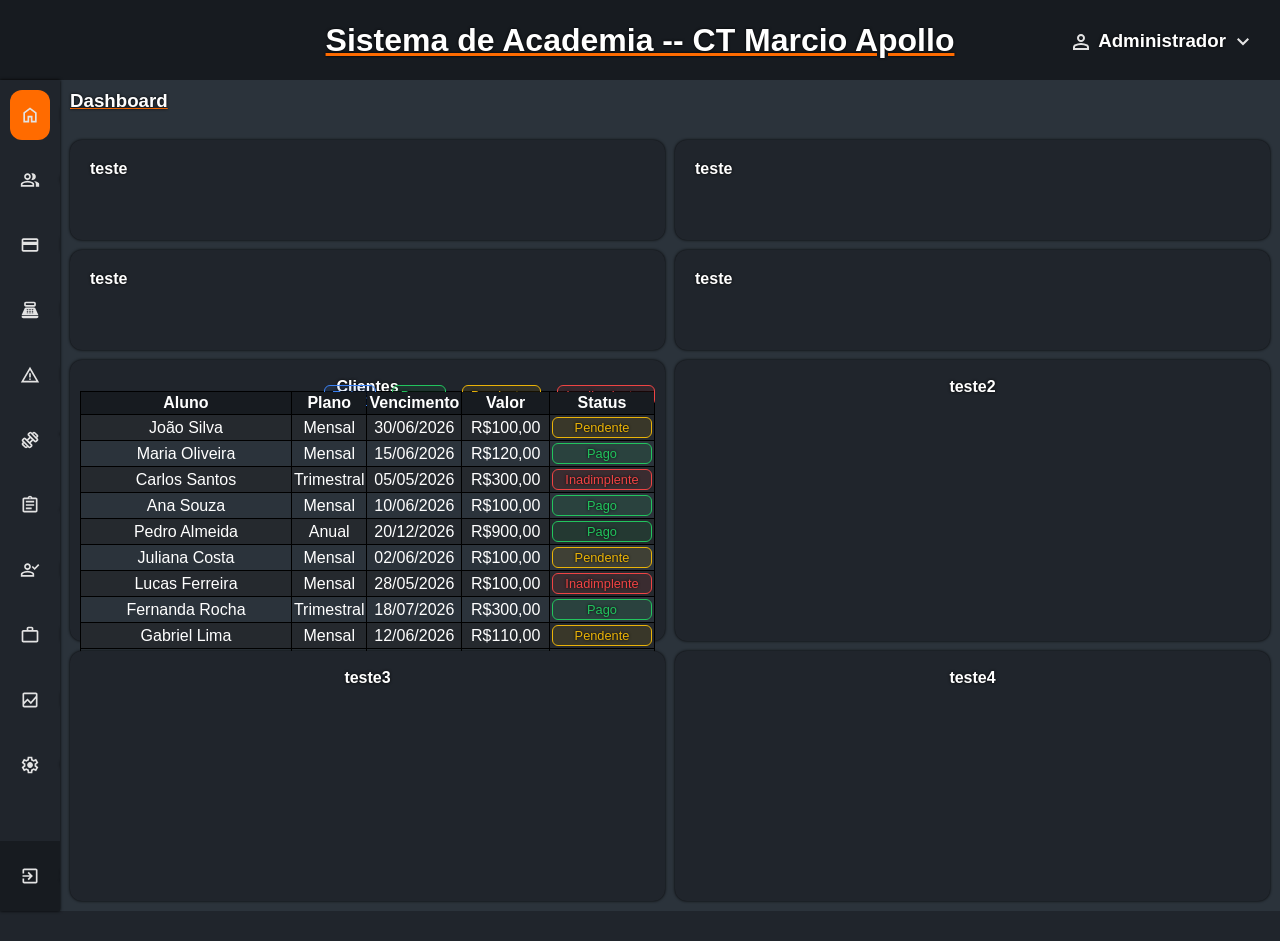
<file: index.html>
<!DOCTYPE html>
<html lang="pt-br">

<head>
    <meta charset="UTF-8">
    <meta name="viewport" content="width=device-width, initial-scale=1.0">
    <title>Sistema Academia</title>
    <link rel="shortcut icon" href="arquivos\imagens\favicon.png" type="image/x-icon">
    <link rel="stylesheet" href="dashboard.css">
</head>

<body>
    <header>
        <section class="cabecalho">
            <h1>Sistema de Academia -- CT Marcio Apollo</h1>
            <h3 id="cabecaLogin"> <img src="arquivos/imagens/personLogin.svg" alt=""> Administrador <img id="imgLoginArrow" src="arquivos\imagens\arrowDown.svg" alt=""></h3>
        </section>
    </header>
    <main>
        <section id="lateralesquerda">
            <h1 class="botoeslateral" id="dashboard"><img src="arquivos/imagens/home.svg" alt="Dashboard">Dashboard</h1>
            <h1 class="botoeslateral"><img src="arquivos/imagens/group.svg" alt="Clientes">Clientes</h1>
            <h1 class="botoeslateral"><img src="arquivos/imagens/card.svg" alt="Planos">Planos</h1>
            <h1 class="botoeslateral"><img src="arquivos/imagens/money.svg" alt="Pagamentos">Pagamentos</h1>
            <h1 class="botoeslateral"><img src="arquivos/imagens/warning.svg" alt="Inadimplência">Inadimplência</h1>
            <h1 class="botoeslateral"><img src="arquivos/imagens/halter.svg" alt="Treinos">Treinos</h1>
            <h1 class="botoeslateral"><img src="arquivos/imagens/prancheta.svg" alt="Avaliação">Avaliação</h1>
            <h1 class="botoeslateral"><img src="arquivos/imagens/personCheck.svg" alt="Frequência">Frequência</h1>
            <h1 class="botoeslateral"><img src="arquivos/imagens/work.svg" alt="Funcionários">Funcionários</h1>
            <h1 class="botoeslateral"><img src="arquivos/imagens/relatorios.svg" alt="Relatórios">Relatórios</h1>
            <h1 class="botoeslateral"><img src="arquivos/imagens/settings.svg" alt="Configuração">Configuração</h1>
            <h1 id="sair"><img src="arquivos/imagens/sair.svg" alt="Sair">Sair</h1>
        </section>
        <section id="conteudo">
            <section class="cardunico">
                <h1>Dashboard</h1>
            </section>
            <section class="cards">
                <section id="alunosativos">
                    <h1>teste</h1>
                </section>
                <section id="inadimplentes">
                    <h1>teste</h1>
                </section>
                <section id="recebimentos">
                    <h1>teste</h1>
                </section>
                <section id="vencimentos">
                    <h1>teste</h1>
                </section>
            </section>
            <section class="cards-grandes">
                <section id="card1">
                    <h1>Clientes</h1>
                    <div class="badges">
                        <button class="blue" id="bluehover">Todos</button>
                        <button class="green" id="greenhover">Pagos</button>
                        <button class="yellow" id="yellowhover">Pendentes</button>
                        <button class="red" id="redhover">Inadimplentes</button>
                    </div>
                    <section id="card11">
                        <div id="listaclientes">
                            <table id="tabelalistaclientes">
                                <thead>
                                    <tr>
                                        <th id="tabelaNomes">Aluno</th>
                                        <th id="tabelaPlano">Plano</th>
                                        <th id="tabelaVencimento">Vencimento</th>
                                        <th id="tabelaValor">Valor</th>
                                        <th id="tabelaStatus">Status</th>
                                    </tr>
                                </thead>
                                <tbody>
                                    <tr>
                                        <td id="tabelaNomeAluno">João Silva</td>
                                        <td>Mensal</td>
                                        <td>30/06/2026</td>
                                        <td>R$100,00</td>
                                        <td><button class="yellow" id="yellowhover">Pendente</button></td>
                                    </tr>
                                    <tr>
                                        <td id="tabelaNomeAluno">Maria Oliveira</td>
                                        <td>Mensal</td>
                                        <td>15/06/2026</td>
                                        <td>R$120,00</td>
                                        <td><button class="green" id="greenhover">Pago</button></td>
                                    </tr>
                                    <tr>
                                        <td id="tabelaNomeAluno">Carlos Santos</td>
                                        <td>Trimestral</td>
                                        <td>05/05/2026</td>
                                        <td>R$300,00</td>
                                        <td><button class="red" id="redhover">Inadimplente</button></td>
                                    </tr>
                                    <tr>
                                        <td id="tabelaNomeAluno">Ana Souza</td>
                                        <td>Mensal</td>
                                        <td>10/06/2026</td>
                                        <td>R$100,00</td>
                                        <td><button class="green" id="greenhover">Pago</button></td>
                                    </tr>
                                    <tr>
                                        <td id="tabelaNomeAluno">Pedro Almeida</td>
                                        <td>Anual</td>
                                        <td>20/12/2026</td>
                                        <td>R$900,00</td>
                                        <td><button class="green" id="greenhover">Pago</button></td>
                                    </tr>
                                    <tr>
                                        <td id="tabelaNomeAluno">Juliana Costa</td>
                                        <td>Mensal</td>
                                        <td>02/06/2026</td>
                                        <td>R$100,00</td>
                                        <td><button class="yellow" id="yellowhover">Pendente</button></td>
                                    </tr>
                                    <tr>
                                        <td id="tabelaNomeAluno">Lucas Ferreira</td>
                                        <td>Mensal</td>
                                        <td>28/05/2026</td>
                                        <td>R$100,00</td>
                                        <td><button class="red" id="redhover">Inadimplente</button></td>
                                    </tr>
                                    <tr>
                                        <td id="tabelaNomeAluno">Fernanda Rocha</td>
                                        <td>Trimestral</td>
                                        <td>18/07/2026</td>
                                        <td>R$300,00</td>
                                        <td><button class="green" id="greenhover">Pago</button></td>
                                    </tr>
                                    <tr>
                                        <td id="tabelaNomeAluno">Gabriel Lima</td>
                                        <td>Mensal</td>
                                        <td>12/06/2026</td>
                                        <td>R$110,00</td>
                                        <td><button class="yellow" id="yellowhover">Pendente</button></td>
                                    </tr>
                                    <tr>
                                        <td id="tabelaNomeAluno">Camila Pereira</td>
                                        <td>Mensal</td>
                                        <td>01/06/2026</td>
                                        <td>R$100,00</td>
                                        <td><button class="green" id="greenhover">Pago</button></td>
                                    </tr>
                                    <tr>
                                        <td id="tabelaNomeAluno">Rafael Gomes</td>
                                        <td>Anual</td>
                                        <td>10/01/2027</td>
                                        <td>R$950,00</td>
                                        <td><button class="green" id="greenhover">Pago</button></td>
                                    </tr>
                                    <tr>
                                        <td id="tabelaNomeAluno">Patrícia Martins</td>
                                        <td>Mensal</td>
                                        <td>25/05/2026</td>
                                        <td>R$120,00</td>
                                        <td><button class="red" id="redhover">Inadimplente</button></td>
                                    </tr>
                                    <tr>
                                        <td id="tabelaNomeAluno">Bruno Carvalho</td>
                                        <td>Mensal</td>
                                        <td>07/06/2026</td>
                                        <td>R$100,00</td>
                                        <td><button class="yellow" id="yellowhover">Pendente</button></td>
                                    </tr>
                                    <tr>
                                        <td id="tabelaNomeAluno">Larissa Ribeiro</td>
                                        <td>Trimestral</td>
                                        <td>15/08/2026</td>
                                        <td>R$320,00</td>
                                        <td><button class="green" id="greenhover">Pago</button></td>
                                    </tr>
                                    <tr>
                                        <td id="tabelaNomeAluno">Diego Barbosa</td>
                                        <td>Mensal</td>
                                        <td>22/05/2026</td>
                                        <td>R$100,00</td>
                                        <td><button class="red" id="redhover">Inadimplente</button></td>
                                    </tr>
                                    <tr>
                                        <td id="tabelaNomeAluno">Vanessa Melo</td>
                                        <td>Mensal</td>
                                        <td>14/06/2026</td>
                                        <td>R$100,00</td>
                                        <td><button class="yellow" id="yellowhover">Pendente</button></td>
                                    </tr>
                                    <tr>
                                        <td id="tabelaNomeAluno">Ricardo Teixeira</td>
                                        <td>Anual</td>
                                        <td>03/03/2027</td>
                                        <td>R$1.000,00</td>
                                        <td><button class="green" id="greenhover">Pago</button></td>
                                    </tr>
                                    <tr>
                                        <td id="tabelaNomeAluno">Amanda Nunes</td>
                                        <td>Mensal</td>
                                        <td>30/05/2026</td>
                                        <td>R$110,00</td>
                                        <td><button class="red" id="redhover">Inadimplente</button></td>
                                    </tr>
                                    <tr>
                                        <td id="tabelaNomeAluno">Felipe Araújo</td>
                                        <td>Mensal</td>
                                        <td>11/06/2026</td>
                                        <td>R$100,00</td>
                                        <td><button class="yellow" id="yellowhover">Pendente</button></td>
                                    </tr>
                                    <tr>
                                        <td id="tabelaNomeAluno">Beatriz Moreira</td>
                                        <td>Trimestral</td>
                                        <td>20/09/2026</td>
                                        <td>R$350,00</td>
                                        <td><button class="green" id="greenhover">Pago</button></td>
                                    </tr>
                                </tbody>
                                <tfoot>

                                </tfoot>
                            </table>
                        </div>
                    </section>
                </section>
                <section id="card2">
                    <h1>teste2</h1>
                </section>
                <section id="card3">
                    <h1>teste3</h1>
                </section>
                <section id="card4">
                    <h1>teste4</h1>
                </section>
            </section>
        </section>
    </main>
    <footer>
        <section id="rodape">

        </section>
    </footer>
</body>

</html>
</file>
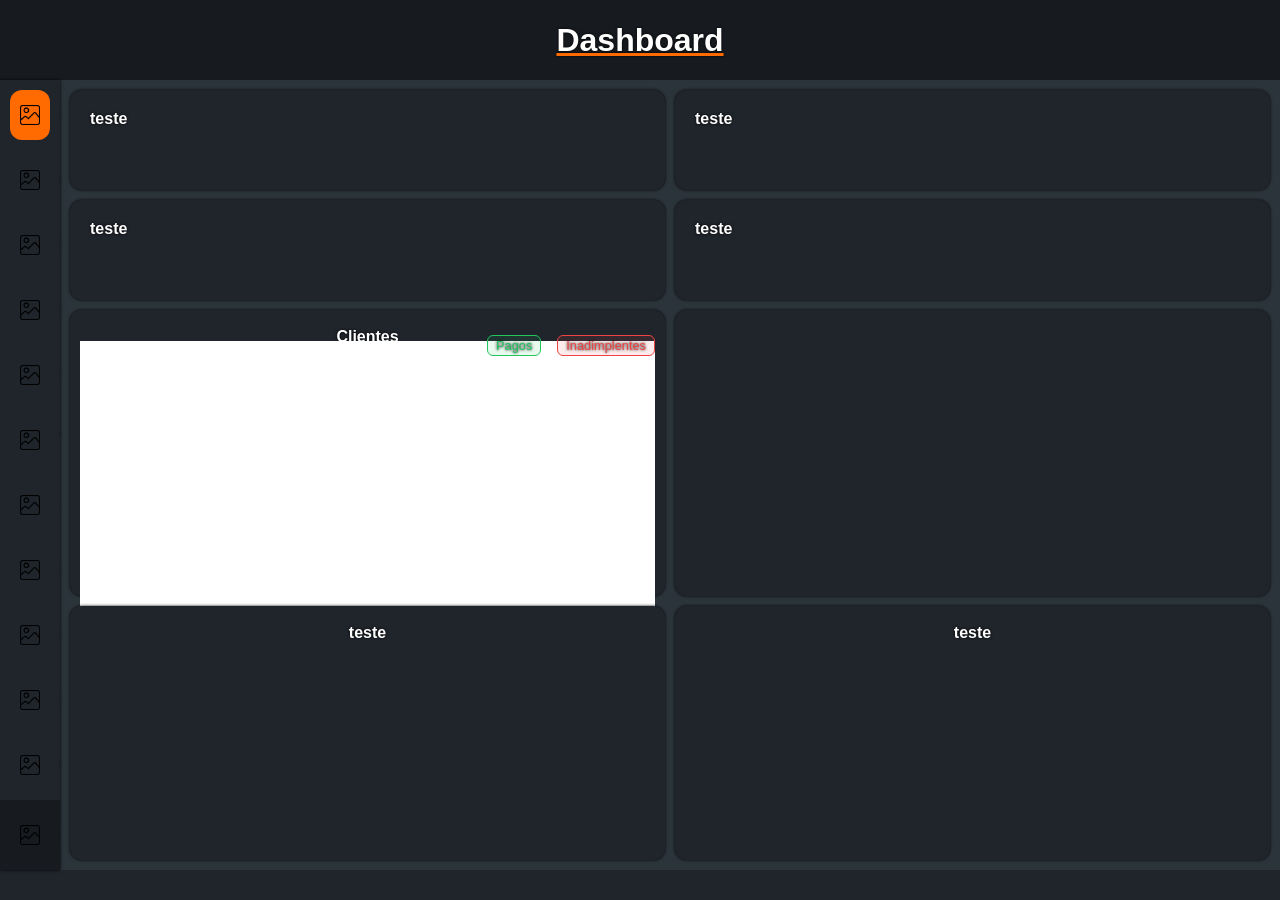
<file: dashboard.html>
<!DOCTYPE html>
<html lang="pt-br">
<head>
    <meta charset="UTF-8">
    <meta name="viewport" content="width=device-width, initial-scale=1.0">
    <title>Sistema Academia</title>
    <link rel="shortcut icon" href="arquivos\imagens\favicon.png" type="image/x-icon">
    <link rel="stylesheet" href="dashboard.css">
</head>
<body>
    <header>
        <section class="cabecalho">
            <h1>Dashboard</h1>
        </section>
    </header>
    <main>
        <section id="lateralesquerda">
            <h1 class="botoeslateral" id="dashboard"><img src="arquivos/imagens/imgexemplo.png" alt="Dashboard">Dashboard</h1>
            <h1 class="botoeslateral"><img src="arquivos/imagens/imgexemplo.png" alt="Clientes">Clientes</h1>
            <h1 class="botoeslateral"><img src="arquivos/imagens/imgexemplo.png" alt="Planos">Planos</h1>
            <h1 class="botoeslateral"><img src="arquivos/imagens/imgexemplo.png" alt="Pagamentos">Pagamentos</h1>
            <h1 class="botoeslateral"><img src="arquivos/imagens/imgexemplo.png" alt="Inadimplência">Inadimplência</h1>
            <h1 class="botoeslateral"><img src="arquivos/imagens/imgexemplo.png" alt="Treinos">Treinos</h1>
            <h1 class="botoeslateral"><img src="arquivos/imagens/imgexemplo.png" alt="Avaliação">Avaliação</h1>
            <h1 class="botoeslateral"><img src="arquivos/imagens/imgexemplo.png" alt="Frequência">Frequência</h1>
            <h1 class="botoeslateral"><img src="arquivos/imagens/imgexemplo.png" alt="Funcionários">Funcionários</h1>
            <h1 class="botoeslateral"><img src="arquivos/imagens/imgexemplo.png" alt="Relatórios">Relatórios</h1>
            <h1 class="botoeslateral"><img src="arquivos/imagens/imgexemplo.png" alt="Configuração">Configuração</h1>
            <h1 id="sair"><img src="arquivos/imagens/imgexemplo.png" alt="Sair">Sair</h1>
        </section>
        <section id="conteudo">
            <section class="cards">
                <section id="alunosativos">
                    <h1>teste</h1>
                </section>
                <section id="inadimplentes">
                    <h1>teste</h1>
                </section>
                <section id="recebimentos">
                    <h1>teste</h1>
                </section>
                <section id="vencimentos">
                    <h1>teste</h1>
                </section>
            </section>
            <section class="cards-grandes">
                <section id="card1">
                    <h1>Clientes</h1>
                    <div class="badges">
                        <button class="green">Pagos</button>
                        <button class="red">Inadimplentes</button>
                    </div>
                    <section id="card11">
                        <div id="listaclientes">

                        </div>
                    </section>
                </section>
                <section id="card2">
    
                </section>
                <section id="card3">
                    <h1>teste</h1>
                </section>
                <section id="card4">
                    <h1>teste</h1>
                </section>
            </section>
        </section>
    </main>
    <footer>
        <section id="rodape">

        </section>
    </footer>
</body>
</html>
</file>
<file: dashboard.css>
@charset "UTF-8";
@import url('https://fonts.googleapis.com/css2?family=Patrick+Hand&display=swap');


* {
    margin: 0;
    padding: 0;
    box-sizing: border-box;
    font-family: Verdana, Geneva, Tahoma, sans-serif;
    color: white;
    text-shadow: 0 0 3px black;
}

:root {

    --cor0: #2b333b;
    --cor1: #25292e;
    --cor2: #20252c;
    --cor3: #ff6b00;
    --cor4: #171b20;

}

body {
    min-height: 100vh;
    width: 100%;
    overflow-x: hidden;
}

.cards {
    display: grid;
    grid-template-columns: repeat(4, 1fr);
    gap: 10px;
    padding: 10px;

}

@media (max-width: 1300px) {
    .cards {
        grid-template-columns: repeat(2, 1fr);
    }
}

.cards-grandes {
    display: grid;
    grid-template-columns: 1fr 1fr;
    gap: 10px;
    margin: 0 10px 10px 10px;
    flex: 1;
}

@media (max-width: 1300px) {
    .cards-grandes {
        column-count: 2;
    }
}

#conteudo {
    flex: 1;
    display: flex;
    flex-direction: column;
}

.cardunico {
    height: 50px;
    width: 100%;

    h1 {
        margin: 10px 0 0 10px;
        text-decoration: underline var(--cor3);
    }
}

#dashboard {
    background-color: var(--cor3);
}

#card1,
#card2,
#card3,
#card4 {
    background-color: var(--cor2);
    min-height: 250px;
    box-shadow: 0 0 3px black;
    border-radius: 12px;
    padding-top: 20px;
    text-align: center;
    display: flex;
    flex-direction: column;
    position: relative;

    h1 {
        margin-top: -2px;
    }
}


#card11 {
    width: 100%;
    height: 100%;
    background-color: transparent;
    border-bottom-left-radius: 12px;
    border-bottom-right-radius: 12px;
    padding: 10px;
    margin-bottom: -40px;
    margin-top: -15px;
    display: flex;
    height: 300px;
}

#alunosativos,
#inadimplentes,
#recebimentos,
#vencimentos {
    flex: 1;
    height: 100px;
    background-color: var(--cor2);
    padding: 20px;
    border-radius: 12px;
    box-shadow: 0 0 3px black;
}

header .cabecalho {
    width: 100%;
    min-height: 80px;
    background-color: var(--cor4);
    text-decoration: underline var(--cor3);

    display: flex;
    justify-content: center;
    align-items: center;
}

#cabecaLogin {
    display: flex;
    position: absolute;
    right: 20px;
    top: 30px;

    img {
        margin-right: 5px;
        margin-left: 5px;
    }
}

#cabecaLogin:hover {
    text-decoration: underline var(--cor3);
}

#cabecaLogin:hover #imgLoginArrow {
    transform: rotate(180deg);
}

#imgLoginArrow {
    transition: 0.3s;
}

header h1 {
    color: white;
    font-size: clamp(1.2rem, 3vw, 2rem);
}

main {
    background-color: var(--cor0);
    display: flex;
    min-height: calc(100vh - 110px);
}

main #fundo {
    flex: 1;
    background-color: var(--cor0);
    min-width: 250px;
}

main #lateralesquerda {
    box-shadow: 0 0 3px black;
    padding: 10px;
    background-color: var(--cor2);
    position: relative;
    min-height: 100%;
    color: white;

    width: 60px;
    overflow: hidden;
    transition: width .3s ease;
}

main #lateralesquerda:hover {
    width: 250px;
}

main #lateralesquerda .botoeslateral {
    display: flex;
    align-items: center;

    font-size: 1.2em;
    margin-bottom: 15px;
    border-radius: 12px;
    padding-left: 10px;
    padding-right: 10px;
    height: 50px;

    white-space: nowrap;
    cursor: pointer;
    transition: background-color .2s;
}

main #lateralesquerda .botoeslateral:hover {
    background-color: var(--cor3);
}

main #lateralesquerda img {
    height: 20px;
    min-width: 20px;
    margin-right: 20px;
}

#listaclientes {
    display: block;
    background-color: white;
    width: 100%;
    overflow-y: auto;
}

table#tabelalistaclientes {
    border: 1px solid black;
    border-collapse: collapse;

    td,
    tr,
    th {
        border: 1px solid black;
        padding: 2px;
        color: black;
        text-shadow: none;
    }

    thead {
        background-color: var(--cor4);
        position: sticky;
        top: -1px;

        th {
            color: white;
        }
    }

    tbody {
        tr:nth-child(odd) {
            background-color: var(--cor1);

            td {
                color: white;
            }
        }

        tr:nth-child(even) {
            background-color: var(--cor0);

            td {
                color: white;
            }
        }
    }
}

#tabelaNomeAluno:hover {
    text-decoration: underline var(--cor3);
}

#tabelaNomes {
    width: 100%;
    table-layout: auto;
}

#tabelaPlano {
    width: 120px;
}

#tabelaVencimento {
    width: 120px;
}

#tabelaValor {
    width: 100px;
}

#tabelaStatus {
    width: 120px;
}

#sair {
    display: flex;
    margin-left: -10px;
    padding: 10px;
    position: absolute;
    bottom: 0;
    background-color: var(--cor4);
    width: 100%;
    height: 70px;
    align-items: center;
    padding-top: 9px;
    font-size: 1.3em;

    img {
        margin-left: 10px;
    }
}

.botoeslateral:hover {
    background-color: var(--cor3);
}

#sair:hover {
    background-color: #ff0000;
}

footer #rodape {
    background-color: var(--cor2);

    min-height: 30px;
    width: 100%;
}

.badges {
    display: flex;
    gap: 1rem;
    /* 16px */
    position: absolute;
    margin: 5px 5px 0 0;
    width: min-content;
    right: 5px;
}

.blue,
.yellow,
.red,
.green {
    padding: 2px .5rem;
    border-radius: 0.375rem;
    font-size: 0.8em;
}

td>.blue,
td>.yellow,
td>.red,
td>.green {
    width: 100px;
}

.blue {
    background-color: rgba(59, 130, 246, 0.10);
    color: rgb(59 130 246);
    border: 1px rgb(59 130 246) solid;
}

.yellow {
    background-color: rgba(234, 179, 8, 0.10);
    color: rgb(234 179 8);
    border: 1px rgb(234 179 8) solid;
}

.red {
    background-color: rgba(239, 68, 68, 0.10);
    color: rgb(239 68 68);
    border: 1px rgb(239 68 68) solid;
}

.green {
    background-color: rgba(34, 197, 94, 0.10);
    color: rgb(34 197 94);
    border: 1px rgb(34 197 94) solid;
}

#bluehover:hover {
    background-color: rgba(59, 130, 246, 0.40);
}

#greenhover:hover {
    background-color: rgba(34, 197, 94, 0.40);
}

#redhover:hover {
    background-color: rgba(239, 68, 68, 0.40);
}

#yellowhover:hover {
    background-color: rgba(234, 179, 8, 0.40);
}
</file>
